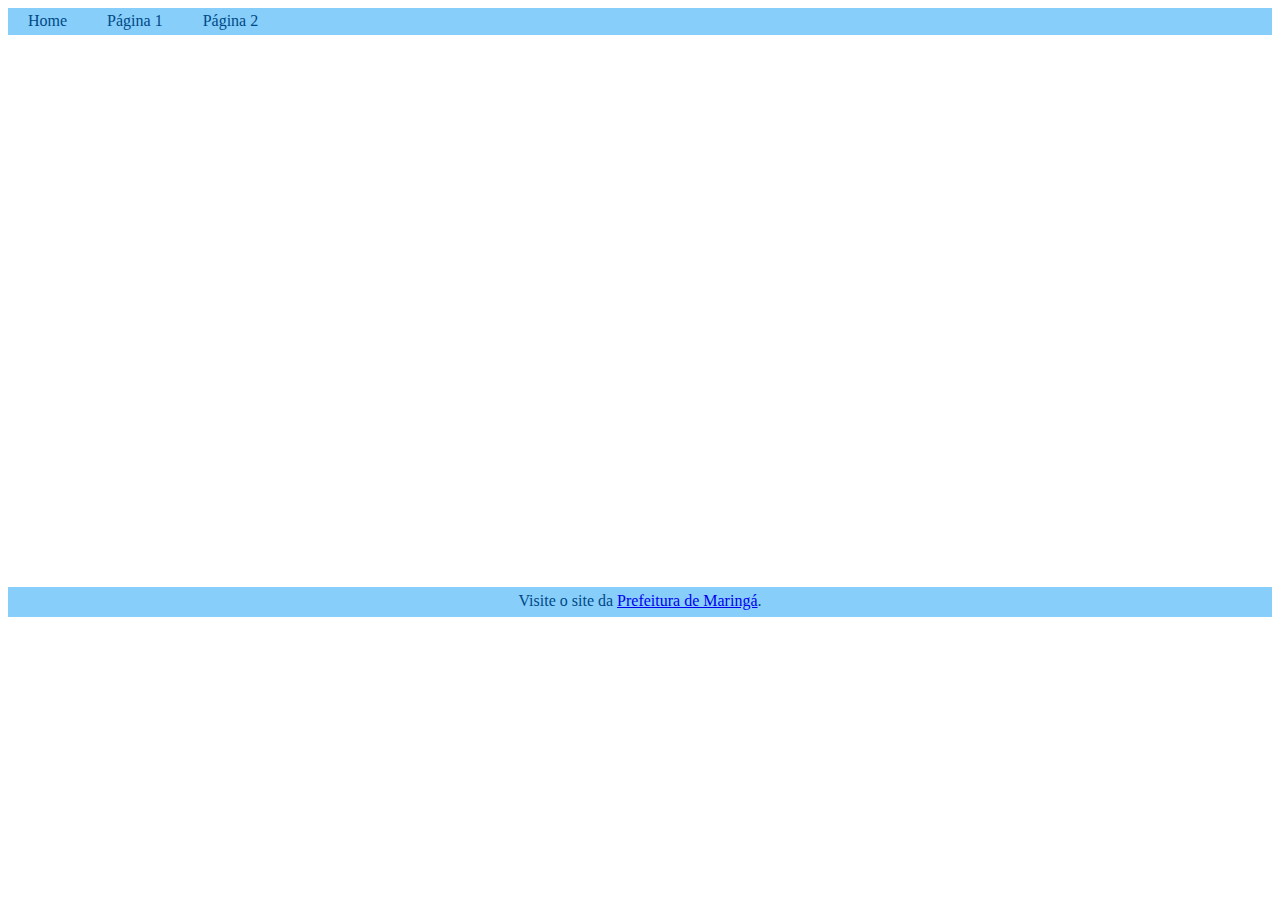
<file: index.html>
<!DOCTYPE html>
<html lang="en">
<head>
    <meta charset="UTF-8">
    <meta http-equiv="X-UA-Compatible" content="IE=edge">
    <meta name="viewport" content="width=device-width, initial-scale=1.8">
    <title>Ruas de Maringá</title>
    <link rel="stylesheet" href="geral.css">
</head>
<body>
    <header class = "banner">
        <ul>
            <li><a href="index.html">Home</a></li>
            <li><a href="pagina1.html">Página 1</a></li>
            <li><a href="pagina2.html">Página 2</a></li>
        </ul>
    </header>
    <section class = "conteudo">
        <div class="block-1(index)">

        </div>
        <div class="block-2(index)">

        </div>
        
    </section>
    <footer class="rodape">
        <p class="link-rodape"> Visite o site da <a href="http://www.maringa.pr.gov.br/site/" target="_black">Prefeitura de Maringá</a>.</p>

    </footer>
    </body>
</html>
</file>
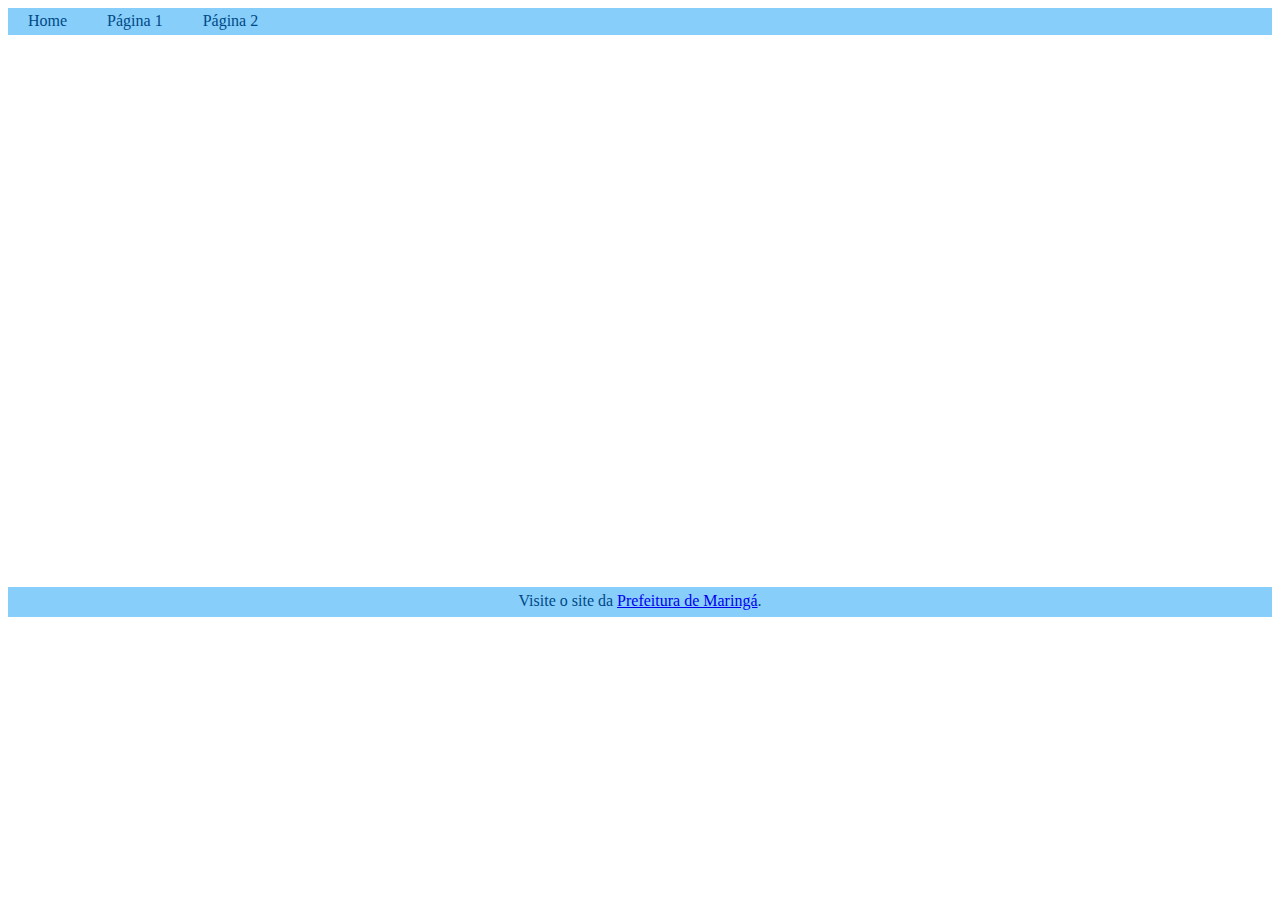
<file: pagina1.html>
<!DOCTYPE html>
<html lang="pt-br">
<head>
    <meta charset="UTF-8">
    <meta http-equiv="X-UA-Compatible" content="IE=edge">
    <meta name="viewport" content="width=device-width, initial-scale=1.0">
    <link rel="stylesheet" href="geral.css">
    <title>Ruas de Maringá</title>
</head>
<body>
    <header class = "banner">
        <ul>
            <li><a href="index.html">Home</a></li>
            <li><a href="pagina1.html">Página 1</a></li>
            <li><a href="pagina2.html">Página 2</a></li>
        </ul>
            
    </header>
    <section class = "conteudo">
        <div class="block-1(pg.1)">

        </div>
        <div class="block-2(pg.1)">

        </div>
        
    </section>
    <footer class ="rodape">
        <p class="link-rodape"> Visite o site da <a href="http://www.maringa.pr.gov.br/site/" target="_black">Prefeitura de Maringá</a>.</p>

    </footer>
</body>
</html>
</file>
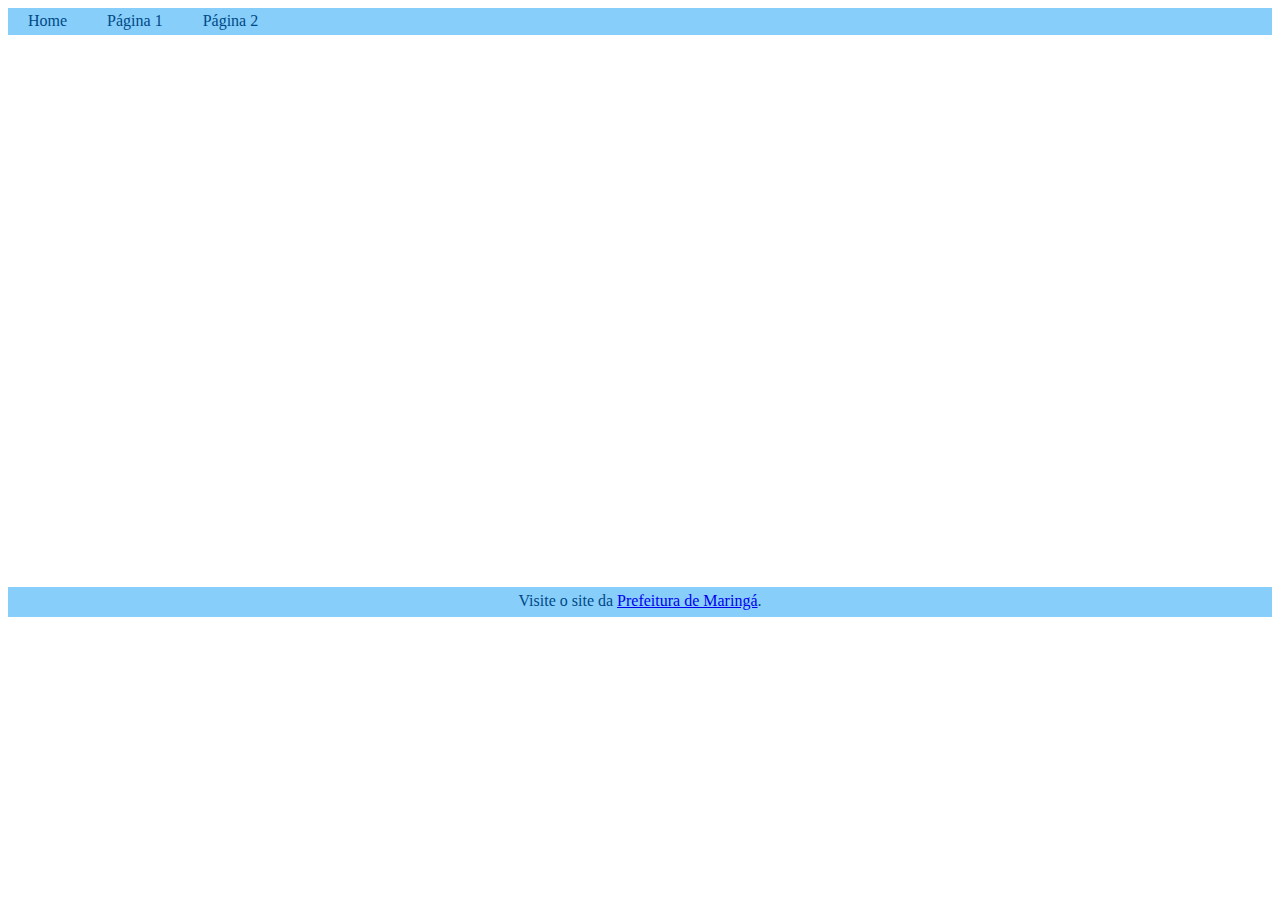
<file: pagina2.html>
<!DOCTYPE html>
<html lang="pt-br">
<head>
    <meta charset="UTF-8">
    <meta http-equiv="X-UA-Compatible" content="IE=edge">
    <meta name="viewport" content="width=device-width, initial-scale=1.0">
    <link rel="stylesheet" href="geral.css">
    <title>Ruas de Maringá</title>
</head>
<body>
    <header class = "banner">
        <ul>
            <li><a href="index.html">Home</a></li>
            <li><a href="pagina1.html">Página 1</a></li>
            <li><a href="pagina2.html">Página 2</a></li>
        </ul>
    </header>
    <section class = "conteudo">
        <div class="block-1(pg.2)">

        </div>
        <div class="block-2(pg.2)">

        </div>
    </section>
    <footer class="rodape">
        <p class="link-rodape"> Visite o site da <a href="http://www.maringa.pr.gov.br/site/" target="_black">Prefeitura de Maringá</a>.</p>

    </footer>
    
</body>
</html>
</file>
<file: geral.css>
:root {
    --fundo-banner-active:#00569d;
    --color-base: #87cefa;
    --cor-letra-banner:#004987;
    --cor-letra-banner-active:#86beda;
}

.banner {
    width: 100%;
    height: 27px;
    background-color: var(--color-base);

}   

.conteudo {
    height: 536px;
    background-color: var(--corprincipal);
}

.rodape {
    display: block;
    width: 100%;
    height: 30px;
    background-color: var(--color-base);
    text-align: center;
}

.banner ul {
    display: flex;
    flex-direction: row;
    list-style-type: none;
    margin: 0;
    padding: 0;
    overflow: hidden;
    background-color: var(--color-base);
  }

.banner li {
    float: left;
  }

.banner li:last-child {
    border-right: none;
  }

.banner li a {
    display: block;
    color: var(--cor-letra-banner);
    text-align: center;
    padding: 4px 20px;
    text-decoration: none;
  }

.banner li a:hover:not(.active) {
    background-color: var(--fundo-banner-active);
    color: var(--cor-letra-banner-active);
  }

.active {
    background-color: var(--color-base);
    color: var(--cor-letra-banner);
  }

.rodape p {
  padding-top: 5px;
  color: var(--cor-letra-banner);
}
</file>
